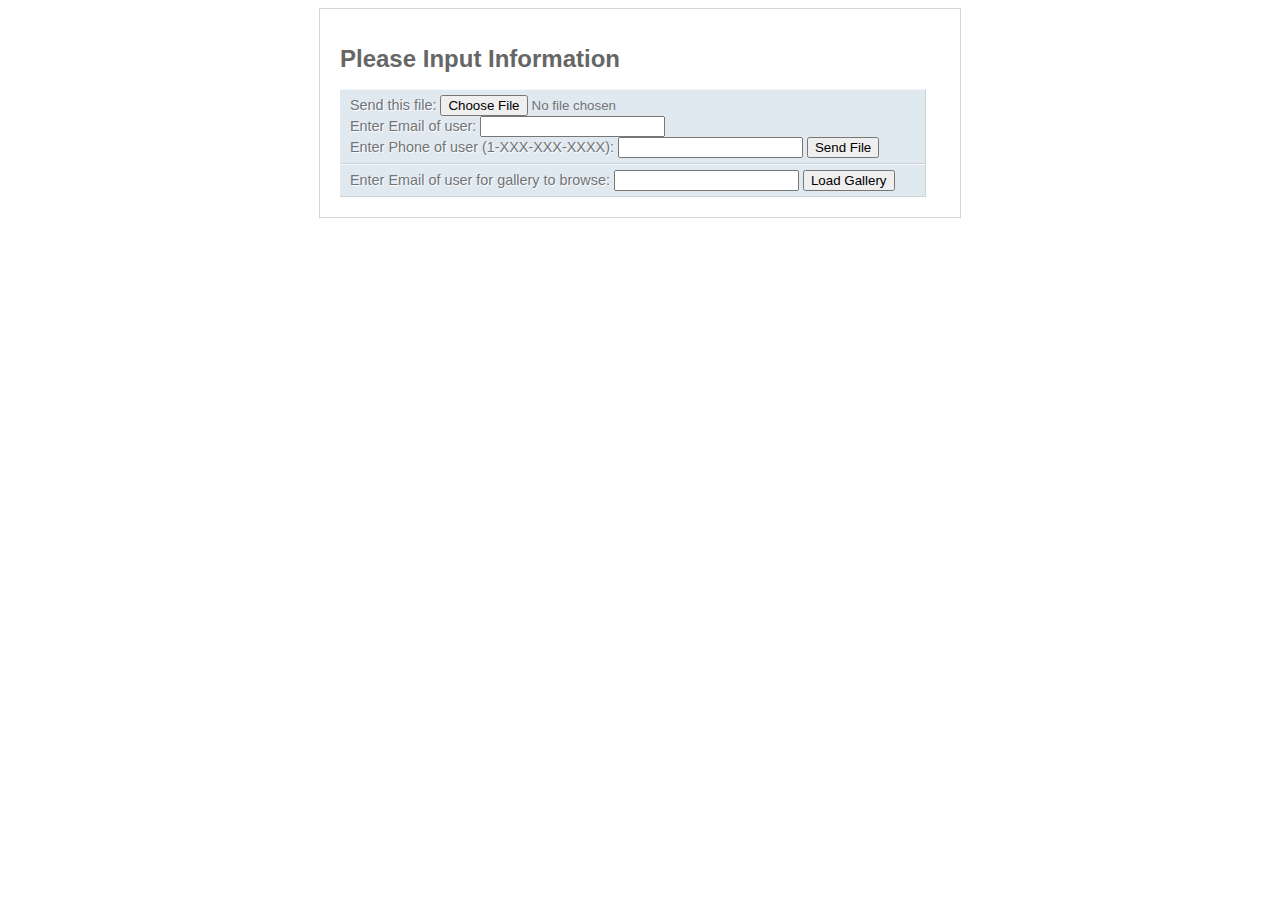
<file: Examples/index.html>
<!DOCTYPE html>
<html>
	<head>
		<title>Mini Project Web Application</title>
		<link rel="stylesheet" type="text/css" href="css/site.css" />
		<link rel="stylesheet" type="text/css" href="css/tables.css" />
		<link rel="stylesheet" type="text/css" href="css/typography.css" />
	</head>
	<body>
		<div id="page">
			<h1>Please Input Information</h1>
						<table>
				<tr class="head">
					<td>
					<!-- The data encoding type, enctype, MUST be specified as below -->
<form enctype="multipart/form-data" action="result.php" method="POST">
    <!-- MAX_FILE_SIZE must precede the file input field -->
    <input type="hidden" name="MAX_FILE_SIZE" value="3000000" />
    <!-- Name of input element determines name in $_FILES array -->
    Send this file: <input name="userfile" type="file" /><br />
Enter Email of user: <input type="email" name="useremail"><br />
Enter Phone of user (1-XXX-XXX-XXXX): <input type="phone" name="phone">
<input type="submit" value="Send File" />
</form> </td>
</tr>
<tr>
<td>
<!-- The data encoding type, enctype, MUST be specified as below -->
<form enctype="multipart/form-data" action="gallery.php" method="POST">
    
Enter Email of user for gallery to browse: <input type="email" name="email">
<input type="submit" value="Load Gallery" />
</td>
</tr>
				
			</table>
			



		</div>
	</body>
</html>
</file>
<file: Examples/css/site.css>
/* Site */

body {
	color: #666666;
	text-align: center;}
#page {
	width: 600px;
	text-align: left;
	margin-left: auto;
	margin-right: auto;
	border: 1px solid #d6d6d6;
	padding: 20px;}
h3 {
	color: #547ca0;}
</file>
<file: Examples/css/tables.css>
/* Tables */

table {
	border-spacing: 0px;}
th, td {
	padding: 5px 30px 5px 10px;
	border-spacing: 0px;
	font-size: 90%;
	margin: 0px;}
th, td {
	color: #737476;
	text-align: left;
	background-color: #e0e9f0;
	border-top: 1px solid #f1f8fe;
	border-bottom: 1px solid #cbd2d8;
	border-right: 1px solid #cbd2d8;}
tr.head th {
	color: #fff;
	background-color: #90b4d6;
	border-bottom: 2px solid #547ca0;
	border-right: 1px solid #749abe;
	border-top: 1px solid #90b4d6;
	text-align: center;
	text-shadow: -1px -1px 1px #666;
	letter-spacing: 0.15em;}
tr.head th:first-child {
	-webkit-border-top-left-radius: 5px;
	-moz-border-radius-topleft: 5px;
	border-top-left-radius: 5px;}
tr.head th:last-child {
	-webkit-border-top-right-radius: 5px;
	-moz-border-radius-topright: 5px;
	border-top-right-radius: 5px;}
td {
	text-shadow: 1px 1px 1px #fff;}
tr.even td, tr.even th {
	background-color: #e8eff5;}
</file>
<file: Examples/css/typography.css>
/* Typography */

body {
	font-family: Arial, Verdana, sans-serif;
	font-size: 100%;}
p {
	font-size: 0.75em;}
.intro {
	font-size: 1em;}
h1 {
	font-size: 1.5em;}
h2 {
	font-size: 1.3em;
	text-transform: uppercase;
	letter-spacing: 0.2em;
	border-bottom: 1px solid #d6d6d6;
	margin-bottom: 0px;}
h3 {
	font-size: 0.875em;
	margin: 0px;}
</file>
